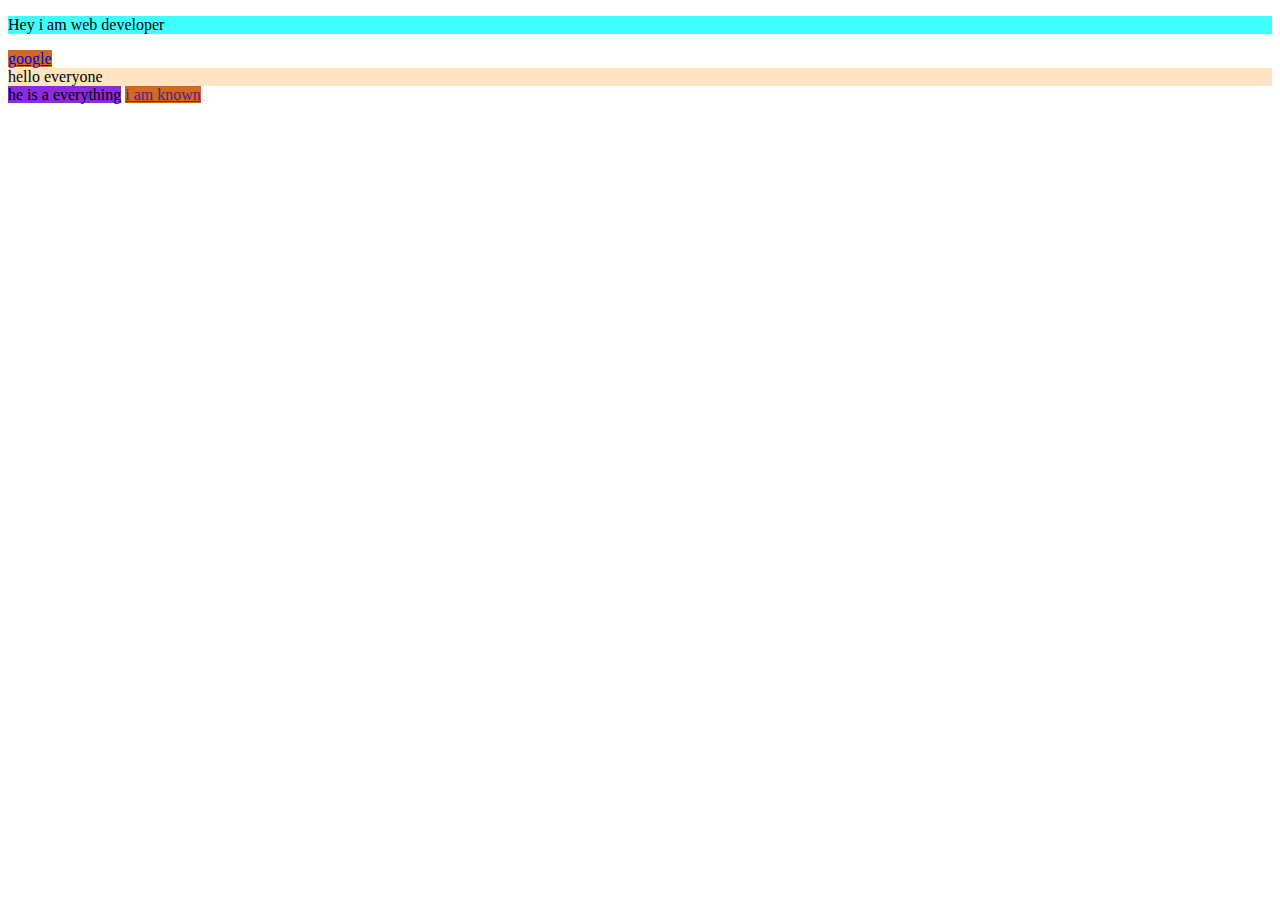
<file: index.html>
<!DOCTYPE html>
<html lang="en">
<head>
    <meta charset="UTF-8">
    <meta name="viewport" content="width=device-width, initial-scale=1.0">
    <title>Inline and Block Element</title>
    <link rel="stylesheet" href="style.css">
</head>
<body>
    <p>Hey i am web developer</p>
    <a href="https://www.google.com">google</a>
    <div>hello everyone</div>
    <span>he is a everything</span>
    <a href="">i am known</a>
</body>
</html>
</file>
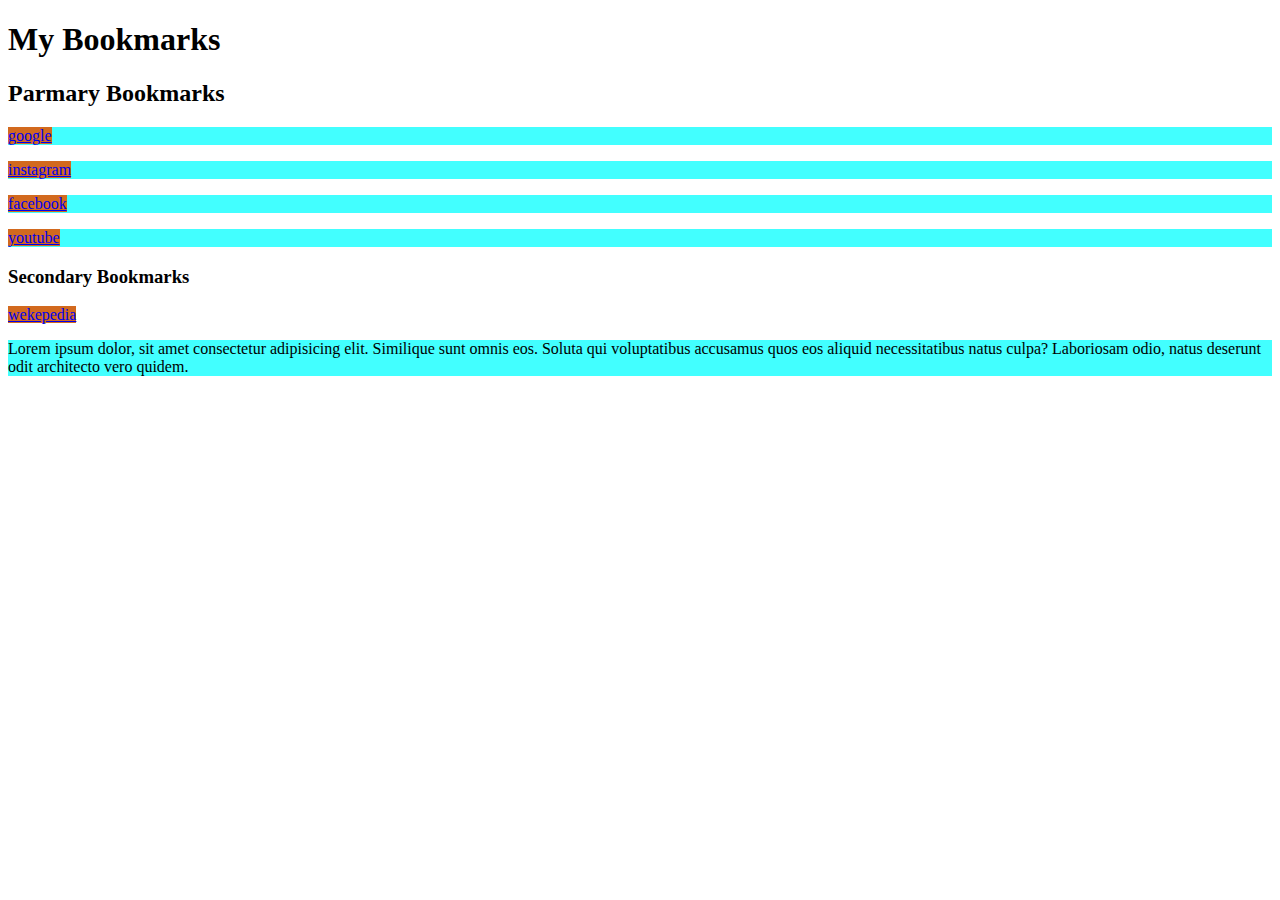
<file: Bookmarkmanager.html>
<!DOCTYPE html>
<html lang="en">
<head>
    <meta charset="UTF-8">
    <meta name="viewport" content="width=device-width, initial-scale=1.0">
    <title>Bookmarks Manager</title>
    <link rel="stylesheet" href="style.css">
</head>
<body>
    <h1>My Bookmarks</h1>
    <h2>Parmary Bookmarks</h2>
    <p><a target="blank" href="https://www.google.com">google</a></p>
    <P><a target="blank" href="https://www.instagram.com">instagram</a></P>
    <p><a target="blank" href="https://www.facebook.com">facebook</a></p>
    <p><a target="blank" href="https://www.youtube.com">youtube</a></p>
    <h3>Secondary Bookmarks</h3>
    <a  target="blank" href="https://www.wikipedia">wekepedia</a> 
    <p>Lorem ipsum dolor, sit amet consectetur adipisicing elit. Similique sunt omnis eos. Soluta qui voluptatibus accusamus quos eos aliquid necessitatibus natus culpa? Laboriosam odio, natus deserunt odit architecto vero quidem.</p> 

</body>
</html>
</file>
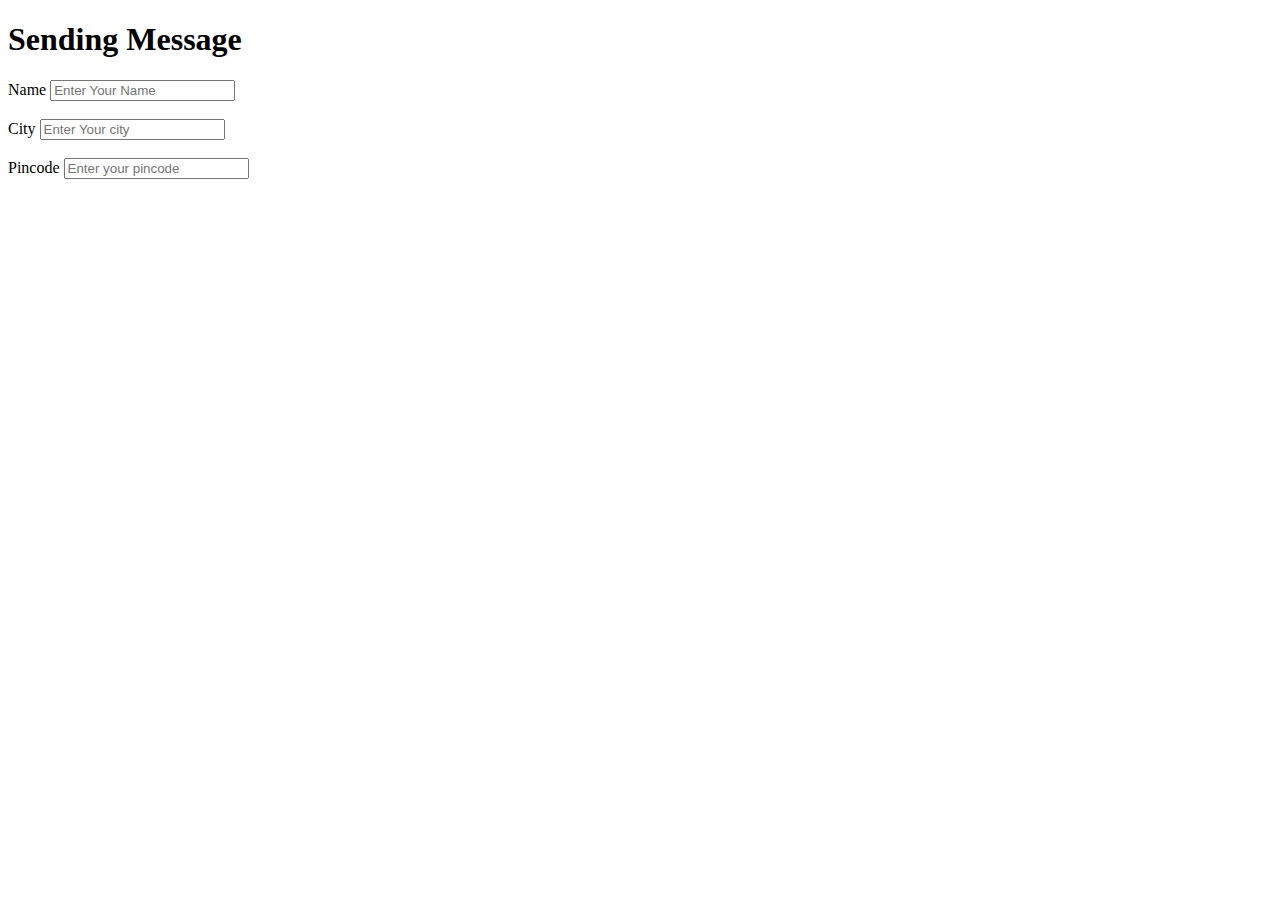
<file: indexQ.html>
<!DOCTYPE html>
<html lang="en">
<head>
    <meta charset="UTF-8">
    <meta name="viewport" content="width=device-width, initial-scale=1.0">
    <title>Form</title>
</head>
<body>
    <h1>Sending Message </h1>
    <form action="Post">
        <div>
            <label for="Name">Name</label>
            <input type="text" id="name" placeholder="Enter Your Name">
        </div>
        <br>
        <div>
            <label for="City">City</label>
            <input type="text" id="city" placeholder="Enter Your city">
        </div>
        <br>
        <div>
            <label for="pincode">Pincode</label>
            <input type="text" id="pincode" placeholder="Enter your pincode">
        </div>
    </form>
</body>
</html>
</file>
<file: style.css>
p {
    background-color: rgba(0, 255, 255, 0.74);
}
a{
    background-color: chocolate;
}
div{
    background-color: bisque;
}
span{
    background-color: blueviolet;
}
</file>
